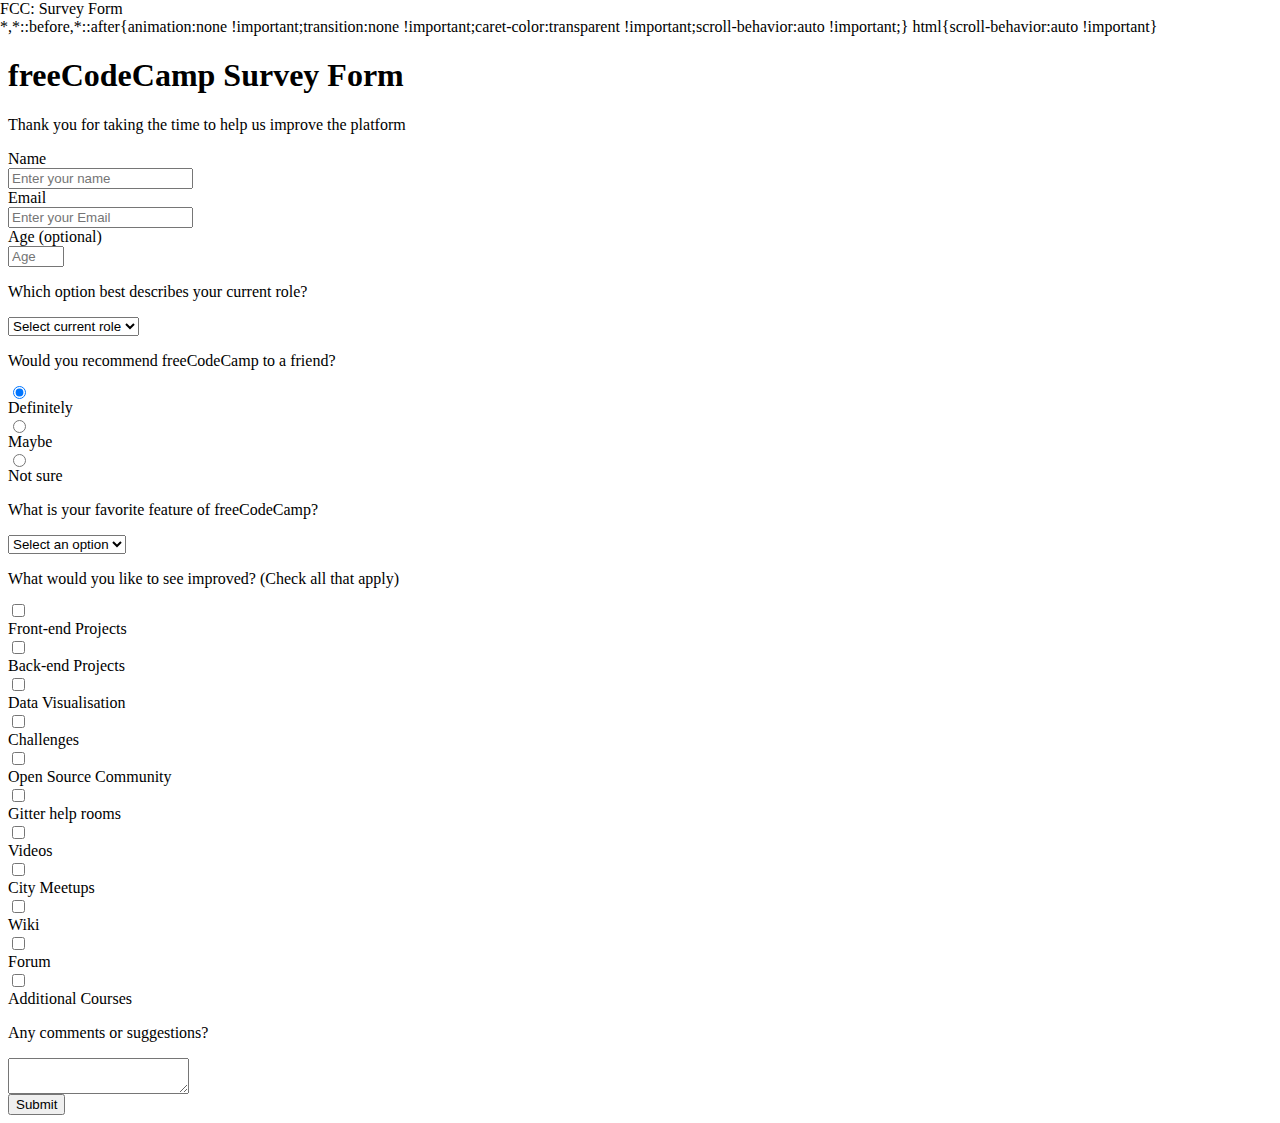
<file: survey-form/index.html>
<!DOCTYPE html>
<html lang="en">
    <head>
        <meta charset="UTF-8">
        <meta name="viewport" content="width=device-width, initial-scale=1">

        <link rel="stylesheet" href="css/form-styles.css">


        <title>FCC: Survey Form</title>
    </head>


    <body>
        <div class="container">
            <header id="header">
                <h1 id="title">freeCodeCamp Survey Form</h1>
                <p id="description">Thank you for taking the time to help us improve the platform</p>
            </header>

            <form id="survey-form">
                <div class="form-group">
                   <label id="name-label" for="name">Name</label>
                   <input type="text" id="name" name="name" class="form-controller" placeholder="Enter your name" required>
                </div>
                <div class="form-group"> 
                   <label id="email-label" for="email">Email</label>
                   <input type="email" id="email" name="email" class="form-controller" placeholder="Enter your Email" required>
                </div>
                <div class="form-group">  
                   <label id="number-label" for="number">Age (optional)</label>
                   <input type="number" id="number" name="number" class="form-controller" min="10" max="99" placeholder="Age">
                </div>
                <div class="form-group">
                   <p>Which option best describes your current role?</p>
                   <select id="dropdown" name="role" class="form-controller" required>
                       <option disabled selected value>Select current role</option>
                       <option value="student">Student</option>
                       <option value="job">Full Time Job</option>
                       <option value="learner">Full Time Learner</option>
                       <option value="preferNo">Prefer not to say</option>
                       <option value="other">Other</option>
                    </select>
                </div>
                <div class="form-group">
                    <p>Would you recommend freeCodeCamp to a friend?</p>
                    <input type="radio" name="user-recommend" value="definitely" class="input-radio" checked>
                    <label for="definitely">Definitely</label>
                    <input type="radio" name="user-recommend" value="maybe" class="input-radio">
                    <label for="maybe">Maybe</label>
                    <input type="radio" name="user-recommend" value="not-sure" class="input-radio">
                    <label for="not-sure">Not sure</label>
                </div>
                <div class="form-group">
                    <p>What is your favorite feature of freeCodeCamp?</p>
                    <select id="fave-feature" name="fave-feature" class="form-controller" required>
                        <option disabled selected value>Select an option</option>
                        <option value="challenges">Challenges</option>
                        <option value="projects">Projects</option>
                        <option value="community">Community</option>
                        <option value="openSource">Open Source</option>
                    </select>
                </div>
                <div class="form-group">
                    <p>What would you like to see improved? (Check all that apply)</p>
                    <label>
                        <input type="checkbox" name="improvements" class="input-checkbox" value="front-end-projects">
                        Front-end Projects
                    </label>
                    <label>
                        <input type="checkbox" name="improvements" class="input-checkbox" value="back-end-projects">
                        Back-end Projects
                    </label>
                    <label>
                        <input type="checkbox" name="improvements" class="input-checkbox" value="data-visualisation">
                        Data Visualisation
                    </label>
                    <label>
                        <input type="checkbox" name="improvements" class="input-checkbox" value="challenges">
                        Challenges
                    </label>
                    <label>
                        <input type="checkbox" name="improvements" class="input-checkbox" value="open-source-community">
                        Open Source Community
                    </label>
                    <label>
                        <input type="checkbox" name="improvements" class="input-checkbox" value="gitter-help-rooms">
                        Gitter help rooms
                    </label>
                    <label>
                        <input type="checkbox" name="improvements" class="input-checkbox" value="videos">
                        Videos
                    </label>
                    <label>
                        <input type="checkbox" name="improvements" class="input-checkbox" value="city-meetups">
                        City Meetups
                    </label>
                    <label>
                        <input type="checkbox" name="improvements" class="input-checkbox" value="wiki">
                        Wiki
                    </label>
                    <label>
                        <input type="checkbox" name="improvements" class="input-checkbox" value="forum">
                        Forum
                    </label>
                    <label>
                        <input type="checkbox" name="improvements" class="input-checkbox" value="additonal-courses">
                        Additional Courses
                    </label>
                </div>
                <div class="form-group">
                    <p>Any comments or suggestions?</p>
                    <textarea id="comments" class="input-textarea" name="comment" placeholder="Enter your comment here...">
                    </textarea>
                </div>
                <div class="form-group">
                    <button type="submit" id="submit" class="submit-button">
                        Submit
                    </button>
                </div>
            </form>
        </div>

        <script src="https://cdn.freecodecamp.org/testable-projects-fcc/v1/bundle.js"></script>
    </body>
</html>
</file>
<file: survey-form/css/form-styles.css>
*,
::before,
::after {
    display: block;
}
</file>
